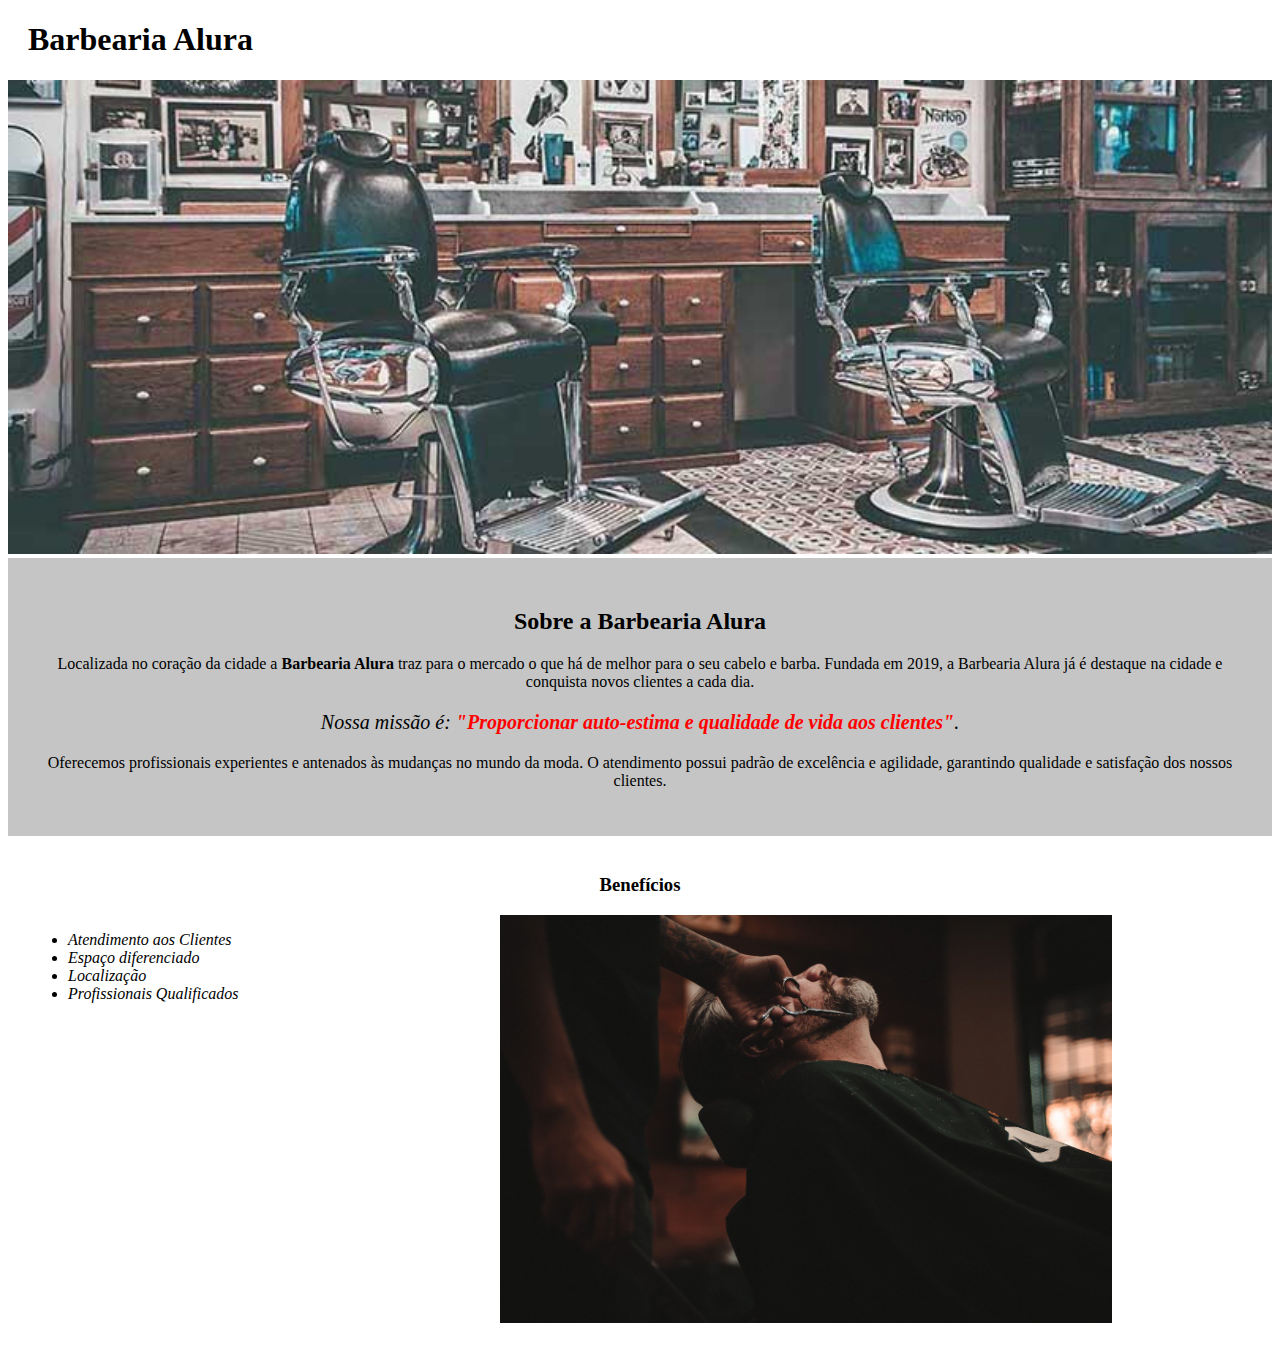
<file: ex01/index.html>
<!DOCTYPE html>
<html lang="pt-br">
<head>
	<meta charset="UTF-8">
	<title>Barbearia Alura</title>
	<link rel="stylesheet" href="style.css">
</head>

<body>
	<header>
		<h1 class="titulo-principal">Barbearia Alura</h1>
	</header>
	
	<img id="banner" src="banner.jpg">

		<main>
			<div class="principal">
				<h2 class="titulo-centralizado">Sobre a Barbearia Alura</h2>
		
				<p>Localizada no coração da cidade a <strong>Barbearia Alura</strong> traz para o mercado o que há de melhor para o seu cabelo e barba. Fundada em 2019, a Barbearia Alura já é destaque na cidade e conquista novos clientes a cada dia.</p>

				<p id="missao"><em>Nossa missão é: <strong>"Proporcionar auto-estima e qualidade de vida aos clientes"</strong>.</em></p>

				<p>Oferecemos profissionais experientes e antenados às mudanças no mundo da moda. O atendimento possui padrão de excelência e agilidade, garantindo qualidade e satisfação dos nossos clientes.</p>
			</div>
		</main>

	<section>
		<div class="beneficios">
			<h3 class="titulo-centralizado">Benefícios</h3>
				<ul>
				<li class="itens">Atendimento aos Clientes</li>
				<li class="itens">Espaço diferenciado</li>
				<li class="itens">Localização</li>
				<li class="itens">Profissionais Qualificados</li>
				</ul>
				<img src="beneficios.jpg" class="imagembeneficios">
			</div>
		</section>	
	</body>
</html>
</file>
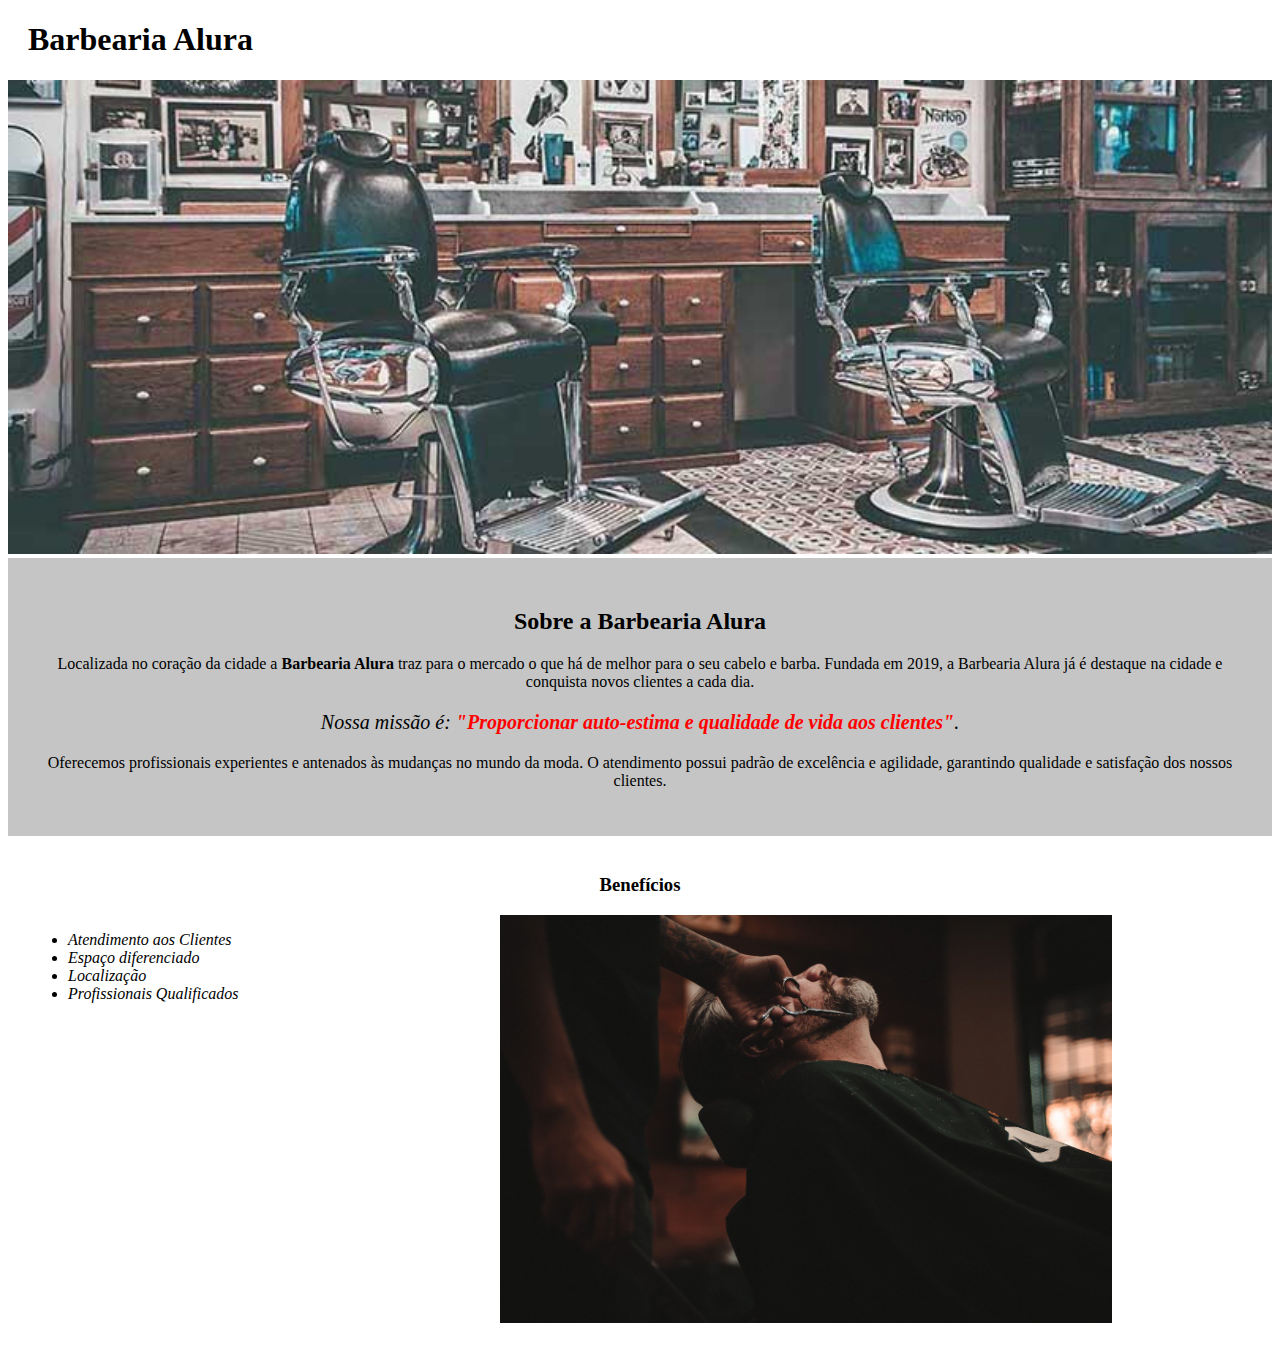
<file: pagina-inicial/index.html>
<!DOCTYPE html>
<html lang="pt-br">
<head>
	<meta charset="UTF-8">
	<title>Barbearia Alura</title>
	<link rel="stylesheet" href="style-home.css">
</head>

<body>
	<header>
		<h1 class="titulo-principal">Barbearia Alura</h1>
	</header>
	
	<img id="banner" src="banner.jpg">

		<main>
			<div class="principal">
				<h2 class="titulo-centralizado">Sobre a Barbearia Alura</h2>
		
				<p>Localizada no coração da cidade a <strong>Barbearia Alura</strong> traz para o mercado o que há de melhor para o seu cabelo e barba. Fundada em 2019, a Barbearia Alura já é destaque na cidade e conquista novos clientes a cada dia.</p>

				<p id="missao"><em>Nossa missão é: <strong>"Proporcionar auto-estima e qualidade de vida aos clientes"</strong>.</em></p>

				<p>Oferecemos profissionais experientes e antenados às mudanças no mundo da moda. O atendimento possui padrão de excelência e agilidade, garantindo qualidade e satisfação dos nossos clientes.</p>
			</div>
		</main>

	<section>
		<div class="beneficios">
			<h3 class="titulo-centralizado">Benefícios</h3>
				<ul>
				<li class="itens">Atendimento aos Clientes</li>
				<li class="itens">Espaço diferenciado</li>
				<li class="itens">Localização</li>
				<li class="itens">Profissionais Qualificados</li>
				</ul>
				<img src="beneficios.jpg" class="imagembeneficios">
			</div>
		</section>	
	</body>
</html>
</file>
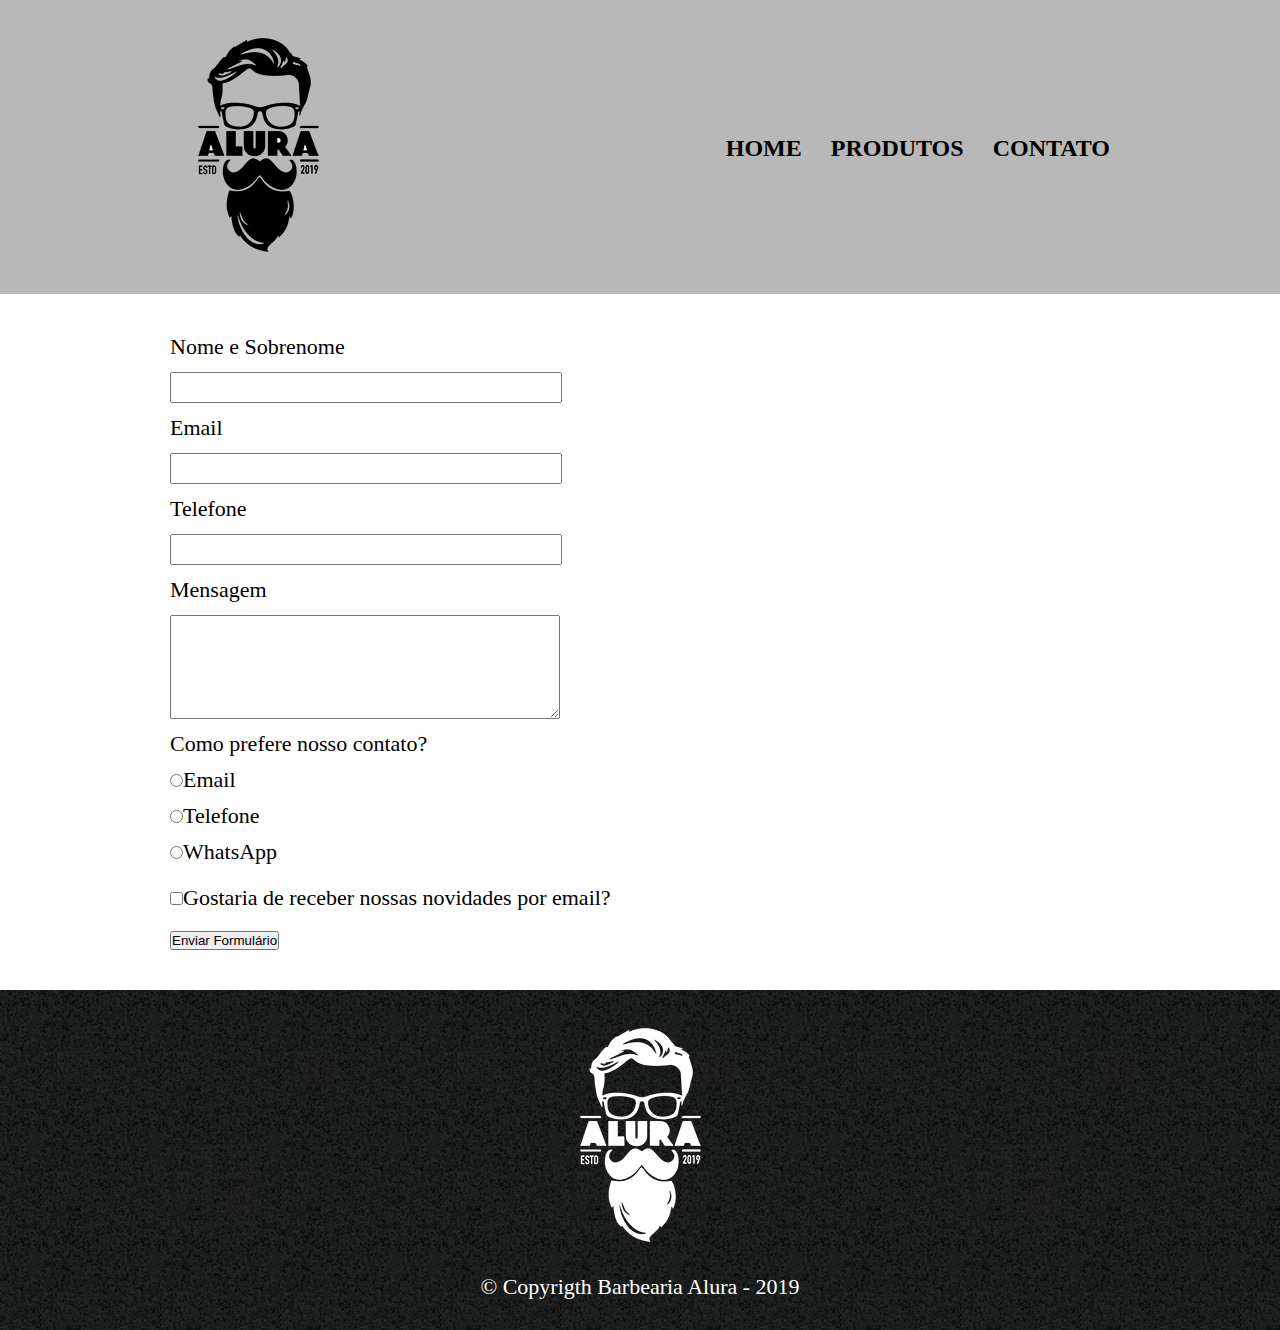
<file: pagina-contato/contato.html>
<!DOCTYPE html>
<html lang="pt-br">
<head>
    <meta charset="UTF-8">
    <meta http-equiv="X-UA-Compatible" content="IE=edge">
    <meta name="viewport" content="width=device-width, initial-scale=1.0">
    <title>Página de Contato</title>

<link rel="stylesheet" href="style-contato.css">

</head>
<body>
    <header>
        <div class="container">
        <img src="logo.png" alt="Barbearia Alura Logo">
            <nav>
                <ul>
                    <li> <a href="../pagina-inicial/index.html">Home</a></li>
                    <li> <a href="produtos.html">Produtos</a></li>
                    <li> <a href="contato.html">Contato</a></li>
                </ul>
            </nav>
        </div>
    </header>

    <main>
        <form>
            <label for="nome">Nome e Sobrenome</label>
            <input type="text" id="nome" class="inputsdoform">

            <label for="email">Email</label>
            <input type="text" id="email" class="inputsdoform">

            <label for="telefone">Telefone</label>
            <input type="text" id="telefone" class="inputsdoform">

            <label for="mensagem">Mensagem</label>
            <textarea id="mensagem" cols="50" rows="6" class="inputsdoform"></textarea>

            <section>
                <p>Como prefere nosso contato?</p>
                
                <label for="email-radio"> <input id="email-radio" type="radio" name="contato" value="email">Email</label>

                <label for="telefone-radio"> <input type="radio" name="contato" value="telefone" id="telefone-radio">Telefone</label>

                <label for="whatsapp-radio"> <input type="radio" name="contato" value="WhatsApp" id="whatsapp-radio">WhatsApp</label>
                
            </section>

            <label class="checkbox"> <input type="checkbox">Gostaria de receber nossas novidades por email?</label>
            <input type="submit" value="Enviar Formulário">

        </form>
    </main>

    <footer>
        <img src="logo-branco.png" alt="">
        <p class="copyrigth"> &copy; Copyrigth Barbearia Alura - 2019</p>
    </footer>
</body>
</html>
</file>
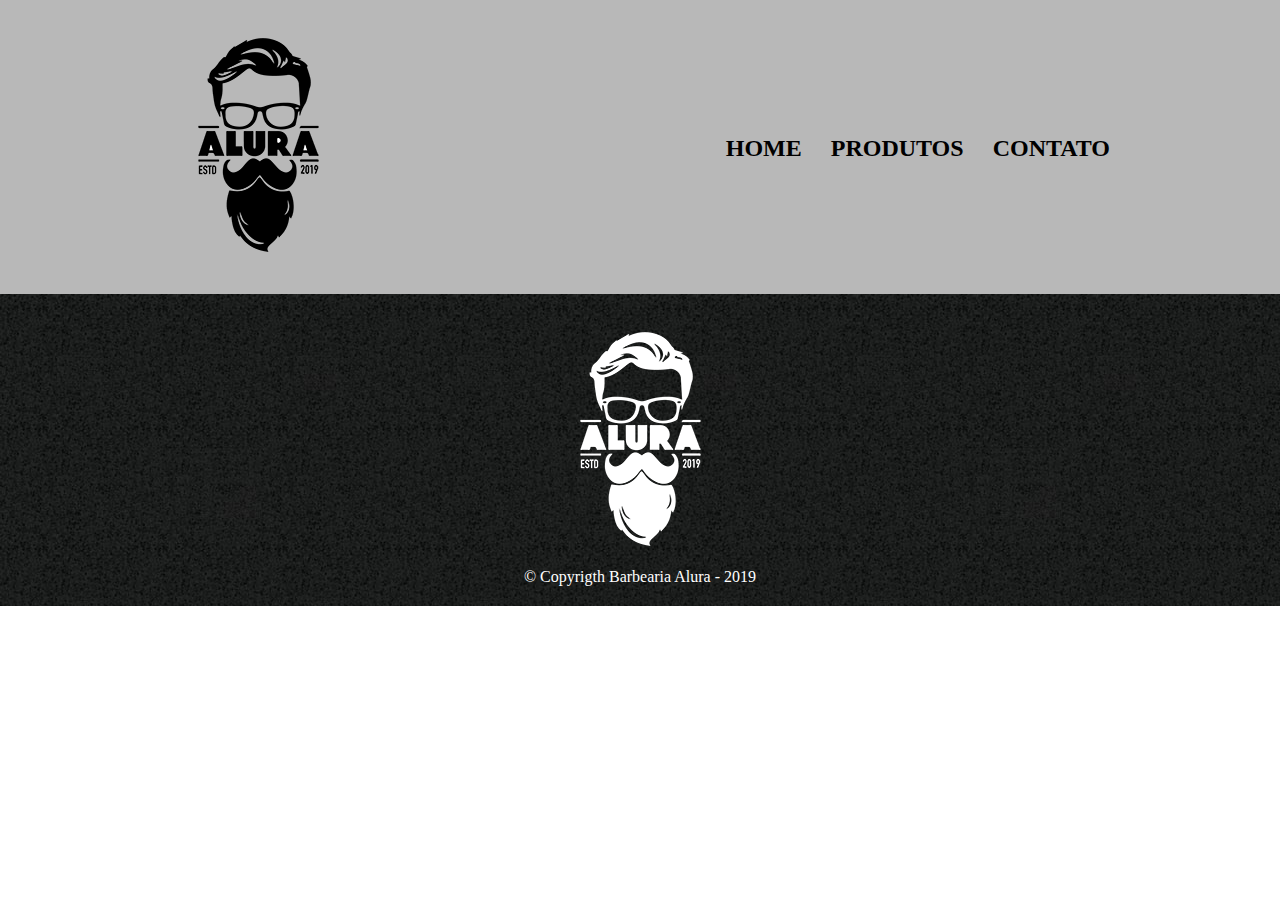
<file: pagina-produtos/contato.html>
<!DOCTYPE html>
<html lang="pt-br">
<head>
    <meta charset="UTF-8">
    <meta http-equiv="X-UA-Compatible" content="IE=edge">
    <meta name="viewport" content="width=device-width, initial-scale=1.0">
    <title>Página de produtos</title>

<link rel="stylesheet" href="style.css">

</head>
<body>
    <header>
        <div class="container">
        <img src="logo.png" alt="Barbearia Alura Logo">
            <nav>
                <ul>
                    <li> <a href="../pagina-inicial/index.html">Home</a></li>
                    <li> <a href="produtos.html">Produtos</a></li>
                    <li> <a href="contato.html">Contato</a></li>
                </ul>
            </nav>
        </div>
    </header>

    <main>

    </main>

    <footer>
        <img src="logo-branco.png" alt="">
        <p class="copyrigth"> &copy; Copyrigth Barbearia Alura - 2019</p>
    </footer>
</body>
</html>
</file>
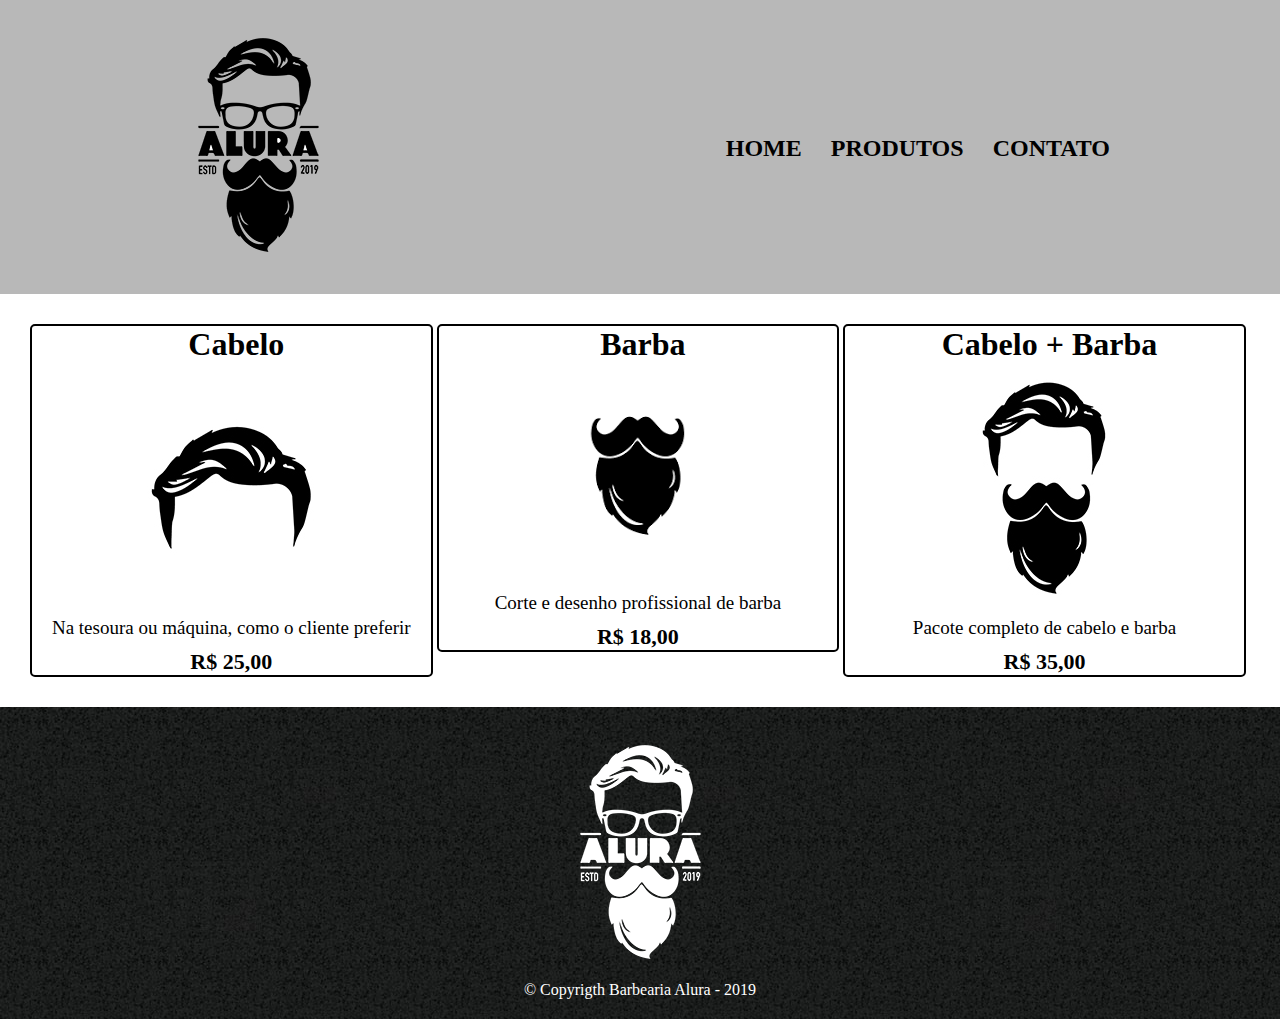
<file: pagina-produtos/produtos.html>
<!DOCTYPE html>
<html lang="pt-br">
<head>
    <meta charset="UTF-8">
    <meta http-equiv="X-UA-Compatible" content="IE=edge">
    <meta name="viewport" content="width=device-width, initial-scale=1.0">
    <title>Página de produtos</title>

<link rel="stylesheet" href="style-produtos.css">

</head>
<body>
    <header>
        <div class="container">
        <img src="logo.png" alt="Barbearia Alura Logo">
            <nav>
                <ul>
                    <li> <a href="../pagina-inicial/index.html">Home</a></li>
                    <li> <a href="produtos.html">Produtos</a></li>
                    <li> <a href="contato.html">Contato</a></li>
                </ul>
            </nav>
        </div>
    </header>

    <main>
        <section class="produtos">
            <article>
                <h2>Cabelo</h2>
                <img src="cabelo.jpg" alt="Imagem de cabelo">
                <p class="produto-descriçao">Na tesoura ou máquina, como o cliente preferir</p>
                <p class="produto-preço">R$ 25,00</p>
            </article>
            
            <article>
                <h2>Barba</h2>
                <img src="barba.png" alt="Imagem de barba">
                <p class="produto-descriçao">Corte e desenho profissional de barba</p>
                <p class="produto-preço">R$ 18,00</p>
            </article>
                    
            <article>
                <h2>Cabelo + Barba</h2>
                <img src="cabelo+barba.jpg" alt="Imagem de cabelo + barba">
                <p class="produto-descriçao">Pacote completo de cabelo e barba</p>
                <p class="produto-preço">R$ 35,00</p>
            </article>
        </section>
    </main>

    <footer>
        <img src="logo-branco.png" alt="">
        <p class="copyrigth"> &copy; Copyrigth Barbearia Alura - 2019</p>
    </footer>
</body>
</html>
</file>
<file: ex01/style.css>
@charset "UTF-8";

#banner {
	width:100%;
}

.principal{
	background: rgba(128, 128, 128, 0.459);
	padding: 30px;
}

.titulo-principal {
	padding-left: 20px;
}

.titulo-centralizado {
	text-align: center
}

p {
	text-align: center;
}

#missao {
	font-size: 20px
}

em strong {
	color: #FF0000;
}

.itens {
	font-style: italic
}

.beneficios {
	background: white;
	padding: 20px;
}

ul {
	display: inline-block;
	vertical-align: top;
	width: 20%;
	margin-right: 15%;
}

.imagembeneficios {
	width: 50%;
}
</file>
<file: pagina-inicial/style-home.css>
@charset "UTF-8";

#banner {
	width:100%;
}

.principal{
	background: rgba(128, 128, 128, 0.459);
	padding: 30px;
}

.titulo-principal {
	padding-left: 20px;
}

.titulo-centralizado {
	text-align: center
}

p {
	text-align: center;
}

#missao {
	font-size: 20px
}

em strong {
	color: #FF0000;
}

.itens {
	font-style: italic
}

.beneficios {
	background: white;
	padding: 20px;
}

ul {
	display: inline-block;
	vertical-align: top;
	width: 20%;
	margin-right: 15%;
}

.imagembeneficios {
	width: 50%;
}
</file>
<file: pagina-contato/style-contato.css>
@charset "UTF-8";

* {
    margin: 0px;
    padding: 0px;
}

body {
    min-width: 320px;
    max-width: 1350px;
}

header {
    background-color: rgba(128, 128, 128, 0.562);
    padding: 20px;
}

.container {
    position: relative;
    max-width: 940px;
    margin: 0 auto;
}

nav {
    position: absolute;
    top: 115px;
    right: 0px;
}

nav li {
    display: inline;
    margin: 0 0 0 25px;
}

nav a {
    text-transform: uppercase;
    color: black;
    font-weight:bold;
    font-size: 1.5em;
    text-decoration: none;
}

nav a:hover {
    text-decoration: underline;
    color: yellow;
}


footer{
    text-align: center;
    background-image: url("bg.jpg");
    padding: 20px 0px;
}

.copyrigth {
    color: white;
}

main {
    max-width: 940px;
    margin: 0 auto;
}

form {
    margin: 40px 0;
}

form label, p {
    display: block;
    margin: 10px 0;
    font-size: 22px;
}

.inputsdoform{
    display: block;
    margin: 12px 0;
    padding: 6px;
    width: 40%;
}
 
.checkbox {
    margin: 20px 0;
}
</file>
<file: pagina-produtos/style.css>
@charset "UTF-8";

* {
    margin: 0px;
    padding: 0px;
}

body {
    min-width: 320px;
    max-width: 1350px;
}

header {
    background-color: rgba(128, 128, 128, 0.562);
    padding: 20px;
}

.container {
    position: relative;
    max-width: 940px;
    margin: 0 auto;
}

nav {
    position: absolute;
    top: 115px;
    right: 0px;
}

nav li {
    display: inline;
    margin: 0 0 0 25px;
}

nav a {
    text-transform: uppercase;
    color: black;
    font-weight:bold;
    font-size: 1.5em;
    text-decoration: none;
}

nav a:hover {
    text-decoration: underline;
    color: yellow;
}

.produtos {
    margin: 0 auto;
    padding: 10px 30px;
}


.produtos article {
    display: inline-block;
    text-align: center;
    width: 33%;
    vertical-align: top;
    margin: 0 auto;
    box-sizing: border-box;
    border: 2px solid black;
    border-radius: 5px;
}

.produtos article:hover {
    border-color: yellow;
}

.produtos article:active {
    border-color: green;
}

.produtos article:hover h2 {
    font-size: 40px;
}

.produtos h2 {
    font-weight: bold;
    font-size: 2em;
    padding-left: 10px;
}

.produto-descriçao {
    font-size: 19px;
}

.produto-preço {
    font-size: 22px;
    font-weight: bold;
    margin-top: 10px;
}

footer{
    text-align: center;
    background-image: url("bg.jpg");
    padding: 20px 0px;
}

.copyrigth {
    color: white;
}
</file>
<file: pagina-produtos/style-produtos.css>
@charset "UTF-8";

* {
    margin: 0px;
    padding: 0px;
}

body {
    min-width: 320px;
    max-width: 1350px;
}

header {
    background-color: rgba(128, 128, 128, 0.562);
    padding: 20px;
}

.container {
    position: relative;
    max-width: 940px;
    margin: 0 auto;
}

nav {
    position: absolute;
    top: 115px;
    right: 0px;
}

nav li {
    display: inline;
    margin: 0 0 0 25px;
}

nav a {
    text-transform: uppercase;
    color: black;
    font-weight:bold;
    font-size: 1.5em;
    text-decoration: none;
}

nav a:hover {
    text-decoration: underline;
    color: yellow;
}

.produtos {
    margin: 0 auto;
    padding: 30px 30px;
}


.produtos article {
    display: inline-block;
    text-align: center;
    width: 33%;
    vertical-align: top;
    margin: 0 auto;
    box-sizing: border-box;
    border: 2px solid black;
    border-radius: 5px;
}

.produtos article:hover {
    border-color: yellow;
}

.produtos article:active {
    border-color: green;
}

.produtos article:hover h2 {
    font-size: 40px;
}

.produtos h2 {
    font-weight: bold;
    font-size: 2em;
    padding-left: 10px;
}

.produto-descriçao {
    font-size: 19px;
}

.produto-preço {
    font-size: 22px;
    font-weight: bold;
    margin-top: 10px;
}

footer{
    text-align: center;
    background-image: url("bg.jpg");
    padding: 20px 0px;
}

.copyrigth {
    color: white;
}
</file>
